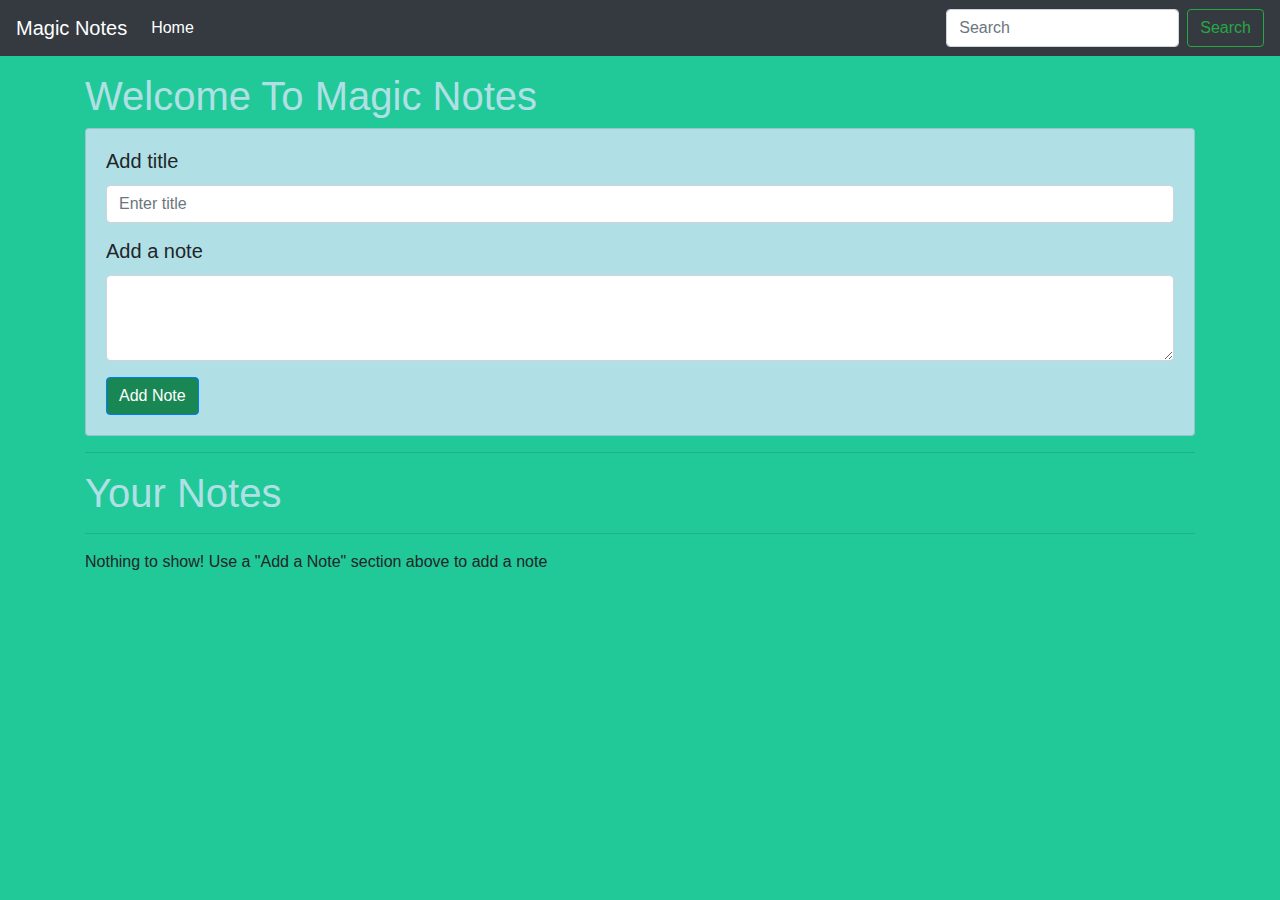
<file: index.html>
<!DOCTYPE html>
<html lang="en">

<head>
    <meta charset="UTF-8">
    <meta name="viewport" content="width=device-width, initial-scale=1.0">
    <meta http-equiv="X-UA-Compatible" content="ie=edge">
    <title>Notes App</title>
    <link rel="stylesheet" href="https://stackpath.bootstrapcdn.com/bootstrap/4.3.1/css/bootstrap.min.css"
        integrity="sha384-ggOyR0iXCbMQv3Xipma34MD+dH/1fQ784/j6cY/iJTQUOhcWr7x9JvoRxT2MZw1T" crossorigin="anonymous">
    <link rel="stylesheet" href="note.css">
</head>

<body>

    <nav class="navbar navbar-expand-lg navbar-dark bg-dark">
        <a class="navbar-brand" href="#">Magic Notes</a>
        <button class="navbar-toggler" type="button" data-toggle="collapse" data-target="#navbarSupportedContent"
            aria-controls="navbarSupportedContent" aria-expanded="false" aria-label="Toggle navigation">
            <span class="navbar-toggler-icon"></span>
        </button>

        <div class="collapse navbar-collapse" id="navbarSupportedContent">
            <ul class="navbar-nav mr-auto">
                <li class="nav-item active">
                    <a class="nav-link" href="#">Home <span class="sr-only">(current)</span></a>
                </li>

            </ul>
            <form class="form-inline my-2 my-lg-0">
                <input class="form-control mr-sm-2" id="searchTxt" type="search" placeholder="Search"
                    aria-label="Search">
                <button class="btn btn-outline-success my-2 my-sm-0" type="submit">Search</button>
            </form>
        </div>
    </nav>


    <div class="container my-3">
        <h1>Welcome To Magic Notes</h1>
        <div class="card">
            <div class="card-body">
                <div class="mb-3">
                    <h5 class="card-title">Add title</h5>
                    <input type="text" class="form-control" id="addTitle" area-describedby="title"
                        placeholder="Enter title">
                </div>
                <h5 class="card-title">Add a note</h5>
                <div class="form-group">
                    <textarea class="form-control" id="addTxt" rows="3"></textarea>
                </div>
                <button class="btn btn-primary" id="addBtn">Add Note</button>
            </div>
        </div>
        <hr>
        <h1>Your Notes</h1>
        <hr>
        <div id="notes" class="row container-fluid">

        </div>
    </div>

    <script src="https://code.jquery.com/jquery-3.3.1.slim.min.js"
        integrity="sha384-q8i/X+965DzO0rT7abK41JStQIAqVgRVzpbzo5smXKp4YfRvH+8abtTE1Pi6jizo"
        crossorigin="anonymous"></script>
    <script src="https://cdnjs.cloudflare.com/ajax/libs/popper.js/1.14.7/umd/popper.min.js"
        integrity="sha384-UO2eT0CpHqdSJQ6hJty5KVphtPhzWj9WO1clHTMGa3JDZwrnQq4sF86dIHNDz0W1"
        crossorigin="anonymous"></script>
    <script src="https://stackpath.bootstrapcdn.com/bootstrap/4.3.1/js/bootstrap.min.js"
        integrity="sha384-JjSmVgyd0p3pXB1rRibZUAYoIIy6OrQ6VrjIEaFf/nJGzIxFDsf4x0xIM+B07jRM"
        crossorigin="anonymous"></script>
    <script src="js/app.js"></script>
</body>

</html>
</file>
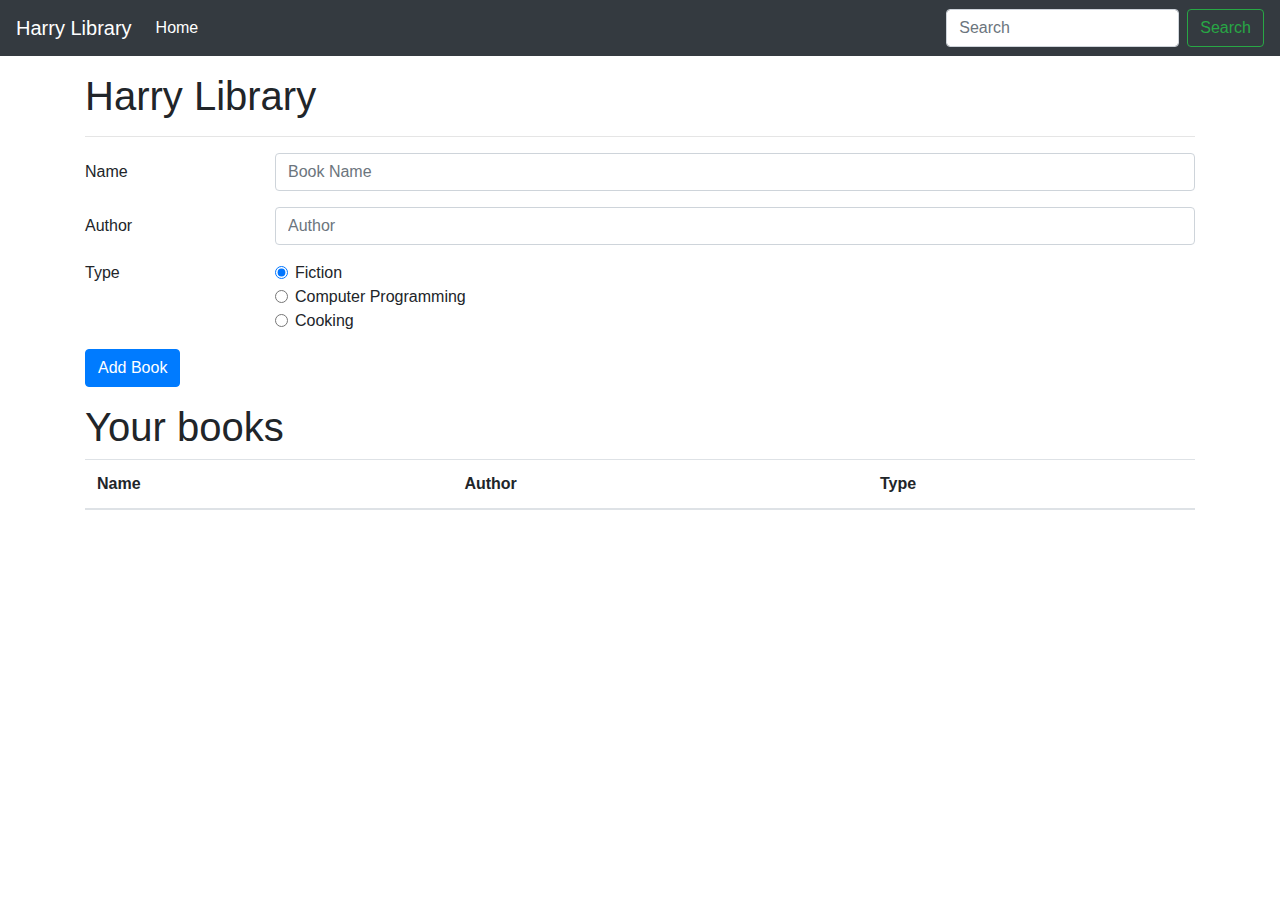
<file: js/Library project.html>
<!doctype html>
<html lang="en">

<head>
    <!-- Required meta tags -->
    <meta charset="utf-8">
    <meta name="viewport" content="width=device-width, initial-scale=1, shrink-to-fit=no">

    <!-- Bootstrap CSS -->
    <link rel="stylesheet" href="https://stackpath.bootstrapcdn.com/bootstrap/4.3.1/css/bootstrap.min.css"
        integrity="sha384-ggOyR0iXCbMQv3Xipma34MD+dH/1fQ784/j6cY/iJTQUOhcWr7x9JvoRxT2MZw1T" crossorigin="anonymous">

    <title>Welcome to Harry Potter Library</title>
</head>

<body>
    <nav class="navbar navbar-expand-lg navbar-dark bg-dark">
        <a class="navbar-brand" href="#">Harry Library</a>
        <button class="navbar-toggler" type="button" data-toggle="collapse" data-target="#navbarSupportedContent"
            aria-controls="navbarSupportedContent" aria-expanded="false" aria-label="Toggle navigation">
            <span class="navbar-toggler-icon"></span>
        </button>

        <div class="collapse navbar-collapse" id="navbarSupportedContent">
            <ul class="navbar-nav mr-auto">
                <li class="nav-item active">
                    <a class="nav-link" href="#">Home <span class="sr-only">(current)</span></a>
                </li>

            </ul>
            <form class="form-inline my-2 my-lg-0">
                <input class="form-control mr-sm-2" id="searchTxt" type="search" placeholder="Search"
                    aria-label="Search">
                <button class="btn btn-outline-success my-2 my-sm-0" type="submit">Search</button>
            </form>
        </div>
    </nav>

    <div id="message"></div>


    <div class="container my-3">
        <h1>Harry Library</h1>
        <hr>
        <form id="libraryForm">
            <div class="form-group row">
                <label for="bookName" class="col-sm-2 col-form-label">Name</label>
                <div class="col-sm-10">
                    <input type="text" class="form-control" id="bookName" placeholder="Book Name">
                </div>
            </div>
            <div class="form-group row">
                <label for="Author" class="col-sm-2 col-form-label">Author</label>
                <div class="col-sm-10">
                    <input type="text" class="form-control" id="author" placeholder="Author">
                </div>
            </div>
            <fieldset class="form-group">
                <div class="row">
                    <legend class="col-form-label col-sm-2 pt-0">Type</legend>
                    <div class="col-sm-10">
                        <div class="form-check">
                            <input class="form-check-input" type="radio" name="type" id="fiction" value="fiction"
                                checked>
                            <label class="form-check-label" for="fiction">
                                Fiction
                            </label>
                        </div>
                        <div class="form-check">
                            <input class="form-check-input" type="radio" name="type" id="programming"
                                value="programming">
                            <label class="form-check-label" for="programming">
                                Computer Programming
                            </label>
                        </div>
                        <div class="form-check disabled">
                            <input class="form-check-input" type="radio" name="type" id="cooking" value="cooking">
                            <label class="form-check-label" for="cooking">
                                Cooking
                            </label>
                        </div>
                    </div>
                </div>
            </fieldset>

            <div class="form-group row">
                <div class="col-sm-10">
                    <button type="submit" class="btn btn-primary">Add Book</button>
                </div>
            </div>
        </form>

        <div id="table">
            <h1>Your books</h1>

            <table class="table table-striped">
                <thead>
                    <tr>
                        <th scope="col">Name</th>
                        <th scope="col">Author</th>
                        <th scope="col">Type</th>
                    </tr>
                </thead>
                <tbody id='tableBody'></tbody>
            </table>
        </div>
    </div>

    <!-- Optional JavaScript -->
    <!-- jQuery first, then Popper.js, then Bootstrap JS -->
    <!-- <script src="index.js"></script> -->
    <script src="library project.js"></script>
    <script src="https://code.jquery.com/jquery-3.3.1.slim.min.js"
        integrity="sha384-q8i/X+965DzO0rT7abK41JStQIAqVgRVzpbzo5smXKp4YfRvH+8abtTE1Pi6jizo"
        crossorigin="anonymous"></script>
    <script src="https://cdnjs.cloudflare.com/ajax/libs/popper.js/1.14.7/umd/popper.min.js"
        integrity="sha384-UO2eT0CpHqdSJQ6hJty5KVphtPhzWj9WO1clHTMGa3JDZwrnQq4sF86dIHNDz0W1"
        crossorigin="anonymous"></script>
    <script src="https://stackpath.bootstrapcdn.com/bootstrap/4.3.1/js/bootstrap.min.js"
        integrity="sha384-JjSmVgyd0p3pXB1rRibZUAYoIIy6OrQ6VrjIEaFf/nJGzIxFDsf4x0xIM+B07jRM"
        crossorigin="anonymous"></script>
</body>

</html>
</file>
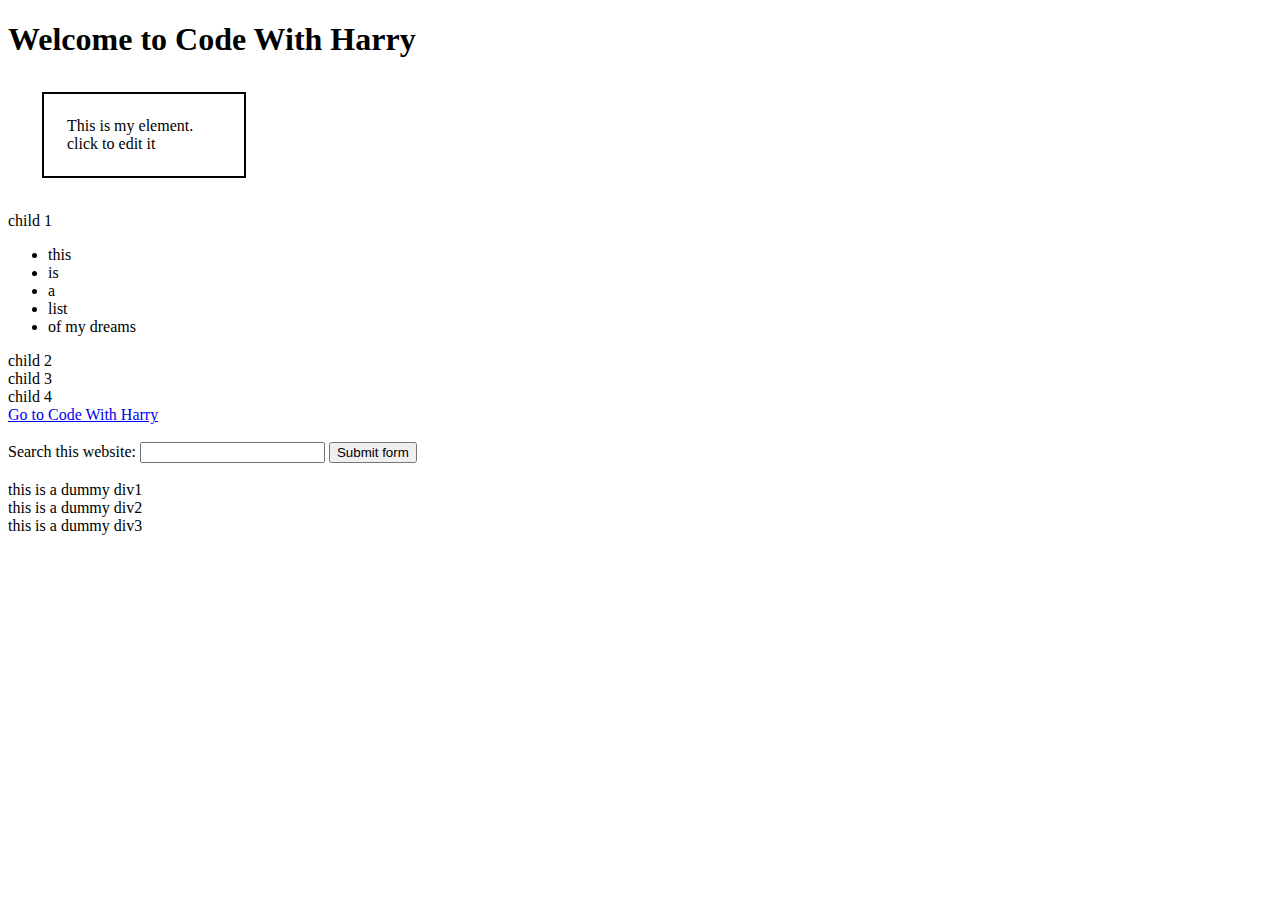
<file: js/myWebsite.html>
<!DOCTYPE html>
<html lang="en">
<head>
    <meta charset="UTF-8">
    <meta name="viewport" content="width=device-width, initial-scale=1.0">
    <meta http-equiv="X-UA-Compatible" content="ie=edge">
    <title>Document</title>
</head>
<body>
    <div class="container">
        <h1 id="heading" class='yourhead rhia is'> Welcome to Code With Harry</h1>
        <div id="myfirst" class="child red good" id="first">child 1

            <ul class="this" id='myul'>
                <li class="childul" id='fui'>this</li>
                <li class="childul">is</li>
                <li class="childul">a</li>
                <li class="childul">list </li>
                <li class="childul" id='lui'>of my dreams</li>
        </div>
        <div class="child">child 2</div>
        <div class="child red">child 3</div>
        <div class="child">child 4</div>
        <form action="none.html" method="post">
            <a href="//codewithharry.com">Go to Code With Harry</a>
            <br>
            <br>
            Search this website: <input type="text" name="Hello" id="">
            <button id="btn">Submit form</button>
            <!-- <input type="button" id='btn' value="submit"> -->
        </form>
    </div>
    <br>
    <div class="no">this is a dummy div1</div>
    <div class="no">this is a dummy div2</div>
    <div class="no">this is a dummy div3</div>
</body>
<!-- <script src="js/tut12.js"></script> -->
<!-- <script src="js/tut14.js"></script> -->
<!-- <script src="js/tut15.js"></script> -->
<!-- <script src="js/tut16.js"></script> -->
<!-- <script src="js/tut17.js"></script> -->
<!-- <script src="js/tut18.js"></script> -->
<!-- <script src="js/tut20.js"></script> -->
<!-- <script src="js/tut21.js"></script> -->
<script src="myapp.js"></script>
</html>
</file>
<file: note.css>
body {
        background-color: #20c997;
      }
      h1 {
        color:powderblue;
      }
      .card
      {
          background-color: powderblue;
      }
      #addBtn
      {
        background-color:#198754; 
      }
</file>
